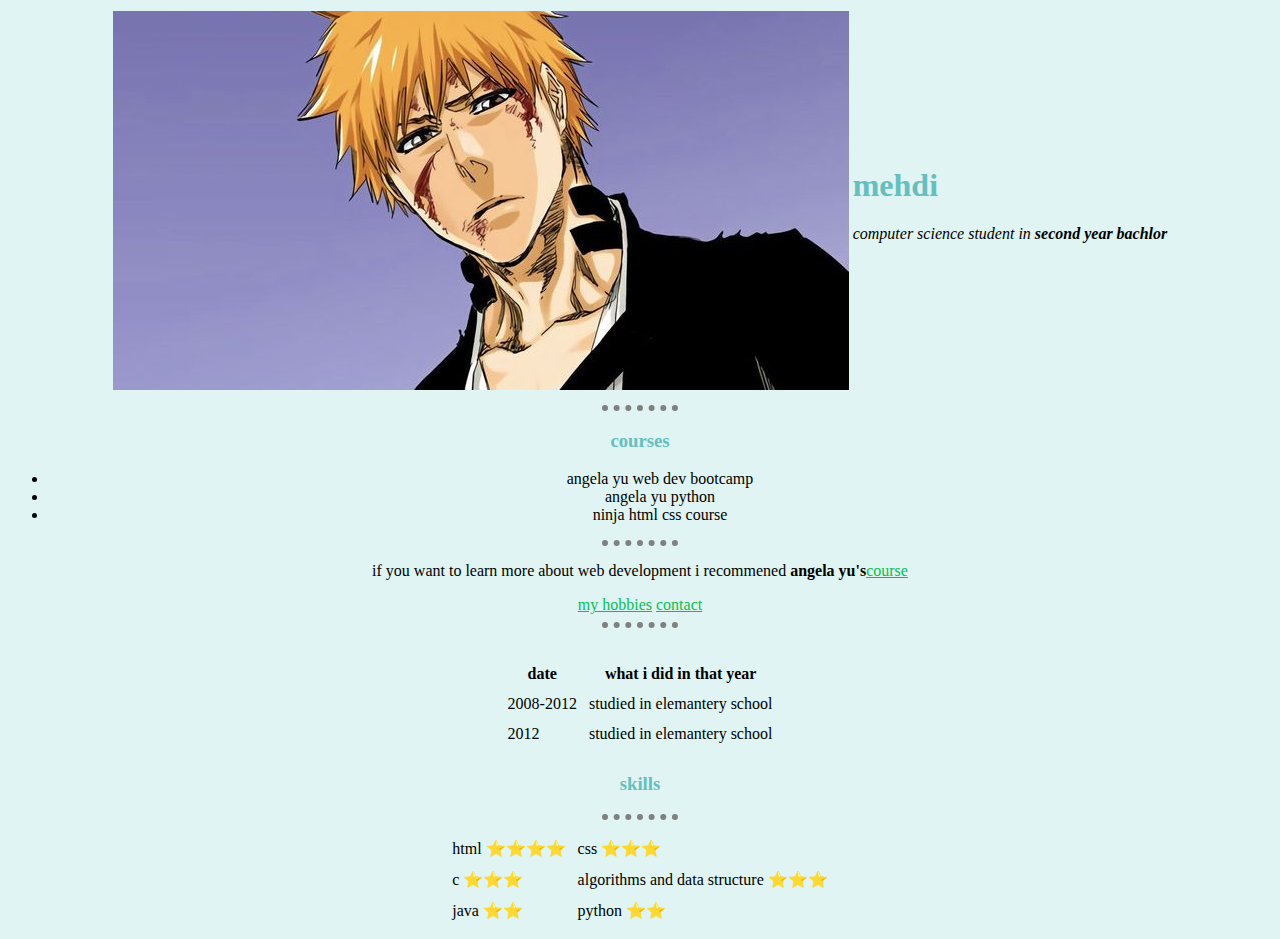
<file: index.html>
<!DOCTYPE html>
<html>
  <head>
    <meta charset="utf-8">
    <link rel="stylesheet" href="style.css">
    <title>mehdi's site</title>
  </head>
  <body>
    <center>
    <table>
      <tr>
        <td><img src="ichi.jpg" alt="manga sasuke"></td>
        <td>   <h1>mehdi</h1>
           <p><em>computer science student in <strong> second year bachlor</strong></em></p></td>
      </tr>
    </table>

     <hr>

     <h3>courses</h3>
       <ul type="1">
          <li>angela yu web dev bootcamp</li>
          <li>angela yu python</li>
          <li>ninja html css course</li>
       </ul>
     <hr>
     <p>if you want to learn more about web development i recommened <strong>angela yu's</strong><a href="https://appbrewery.com/">course</a> </p>
     <a href="hobbies.html">my hobbies</a>
     <a href="contact.html">contact</a>
     <hr>
     <br>
     <table cellspacing="10">
       <thead>
         <th>date</th>
         <th>what i did in that year</th>
       </thead>
       <tr>
         <td>2008-2012</td>
         <td>studied in elemantery school</td>
       </tr>
       <tr>
         <td>2012</td>
         <td>studied in elemantery school</td>
       </tr>
     </table>
     <h3>skills</h3>
     <hr>
     <table cellspacing="10">
       <tr>
         <td>html ⭐⭐⭐⭐</td>
         <td>css ⭐⭐⭐</td>
       </tr>
       <tr>
         <td>c ⭐⭐⭐</td>
         <td>algorithms and data structure ⭐⭐⭐</td>
       </tr>
       <tr>
         <td>java ⭐⭐</td>
         <td>python ⭐⭐</td>
       </tr>
     </table>
   </center>
  </body>
</html>
</file>
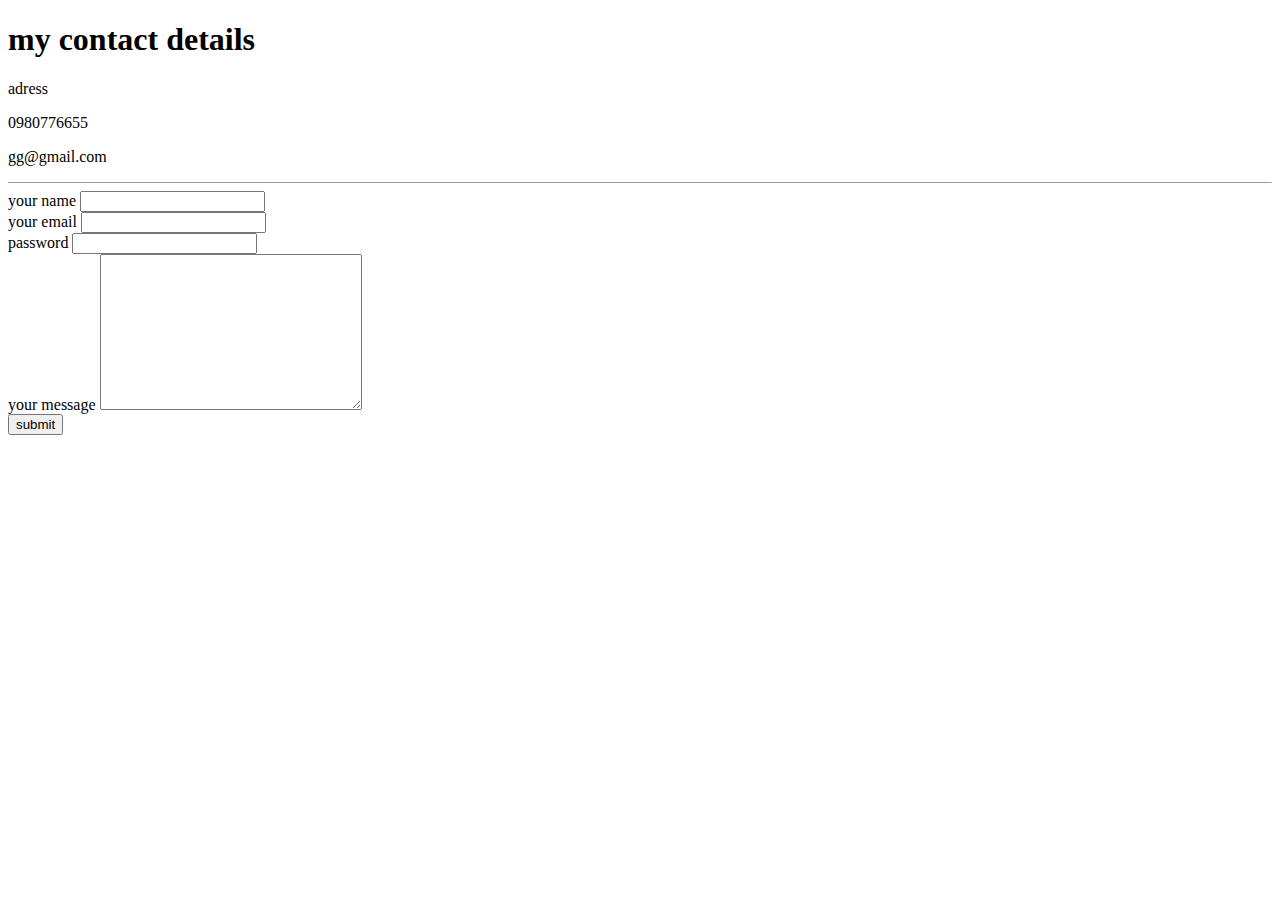
<file: contact.html>
<!DOCTYPE html>
<html lang="en" dir="ltr">
  <head>
    <meta charset="utf-8">
    <link rel="icon" href="s.jpeg">
    <title>contact</title>
  </head>
  <body>
    <h1>my contact details</h1>
    <p>adress</p>
    <p>0980776655</p>
    <p>gg@gmail.com</p>
    <hr size="black">
    <form action="mailto:mehdikaidi60@gmail.com" method="post" enctype="text/plain">
      <label>your name </label>
      <input type="text" name="" value=""><br>
      <label>your email</label>
      <input type="email" name="" value=""><br>
      <label>password  </label>
      <input type="password" name="" value=""><br>
      <label>your message</label>
      <textarea name="name" rows="10" cols="30"></textarea><br>



      <input type="submit" name="" value="submit">
    </form>


  </body>
</html>
</file>
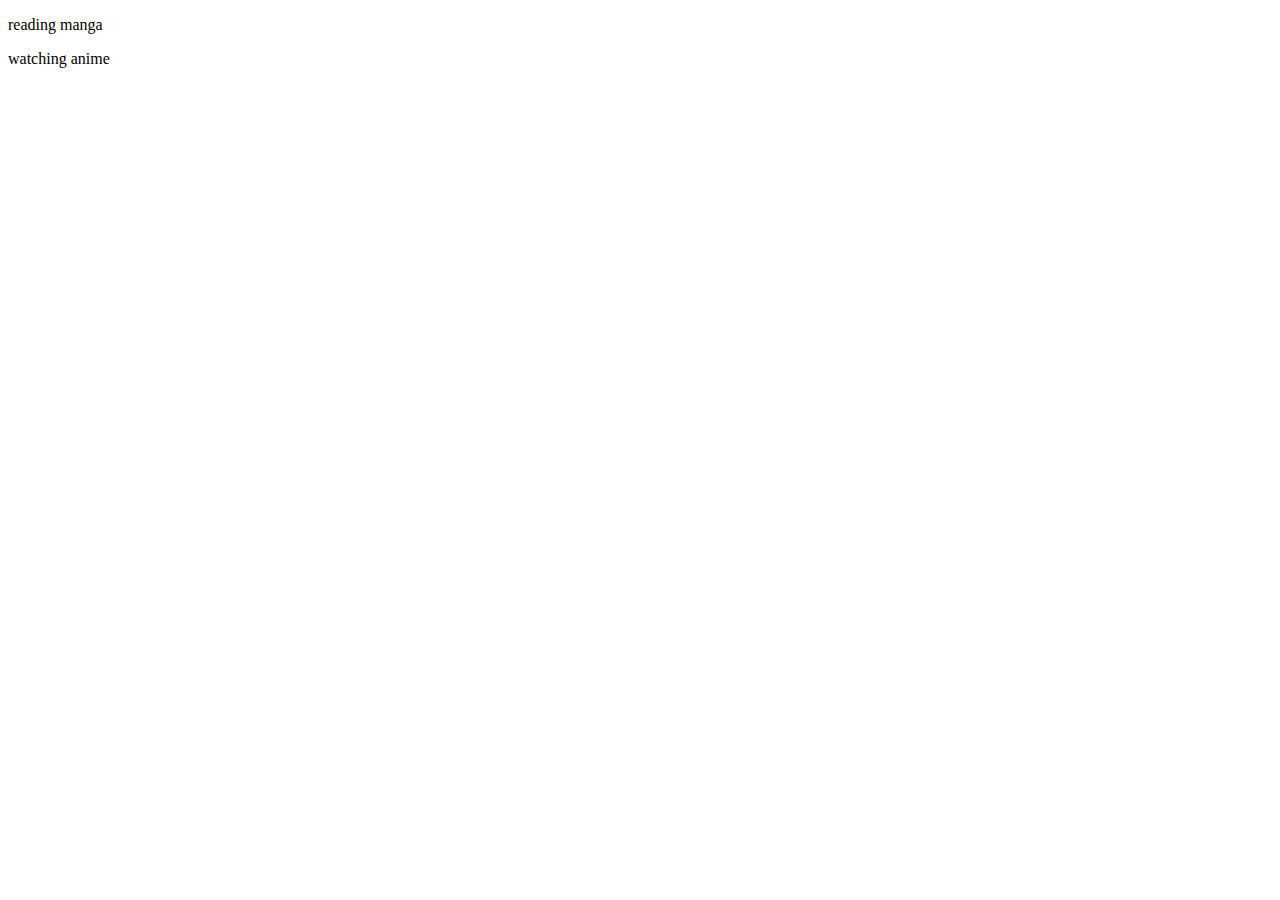
<file: hobbies.html>
<!DOCTYPE html>
<html lang="en" dir="ltr">
  <head>
    <meta charset="utf-8">
    <title>hobbies</title>
  </head>
  <body>
    <p>reading manga</p>
    <p>watching anime</p>
  </body>
</html>
</file>
<file: style.css>
body{
  background-color: #DFF4F3;
}
hr{

  border-color: grey;
  height: 0;
  border-style: dotted none none;
  border-width: 6px;
  width: 6%;
}
h1{
  color: #66BFBF;
}

h3{
  color: #66BFBF;
}
a{
  color: #09BF55;
}
</file>
